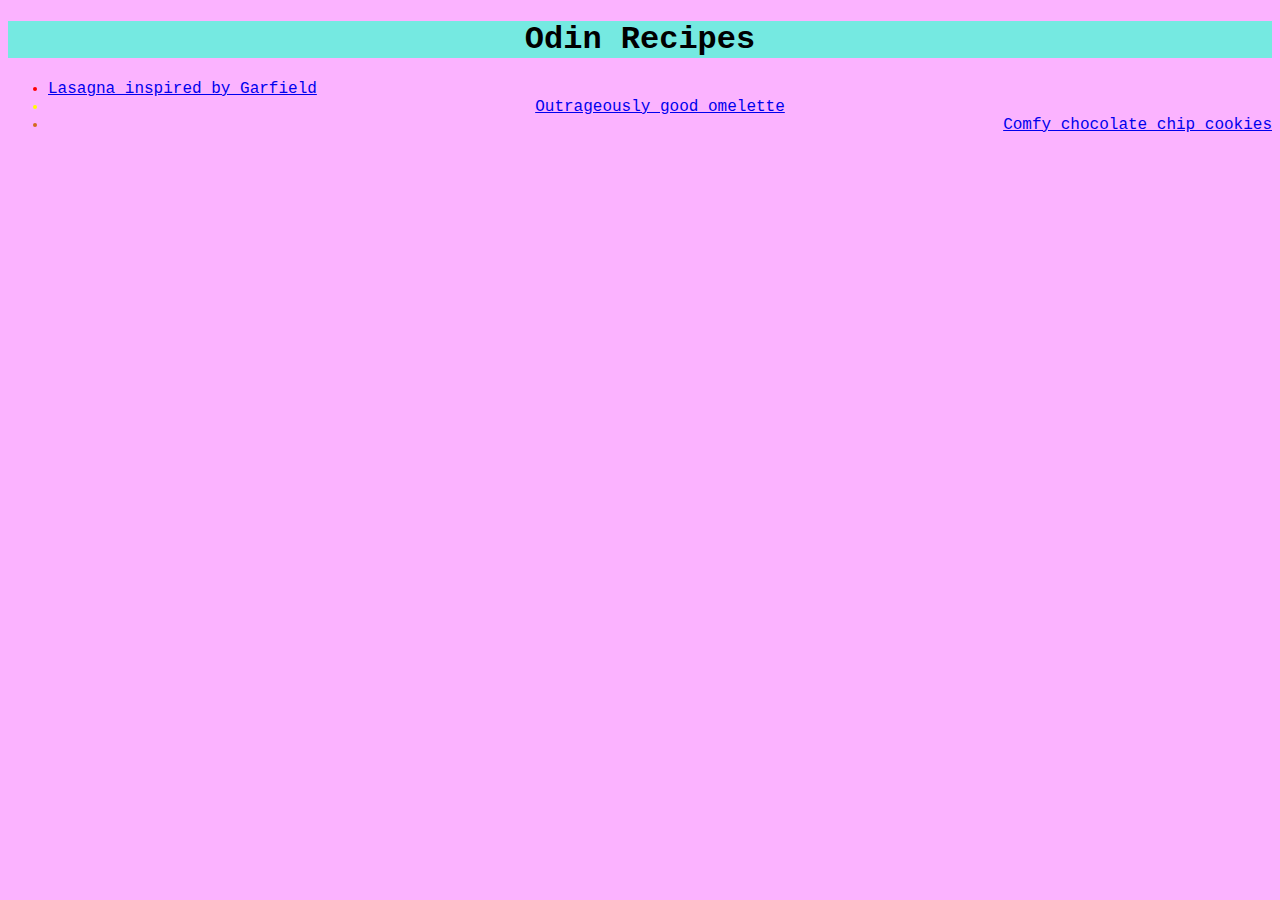
<file: index.html>
<!DOCTYPE html>
<html lang="en">
<head>
    <meta charset="UTF-8">
    <meta http-equiv="X-UA-Compatible" content="IE=edge">
    <meta name="viewport" content="width=
    , initial-scale=1.0">
    <title>Odin Recipes</title>
    <link rel="stylesheet" href="style.css">
</head>
<body>
    <h1 class="page-title">Odin Recipes</h1>
    <ul>
        <li class="pasta"><a href="recipes/lasagna.html">Lasagna inspired by Garfield</a></li>
        <li class="breakfast"><a href="recipes/omelette.html">Outrageously good omelette</a></li>
        <li class="dessert"><a href="recipes/cookie.html">Comfy chocolate chip cookies</a></li>
    </ul>
</body>
</html>
</file>
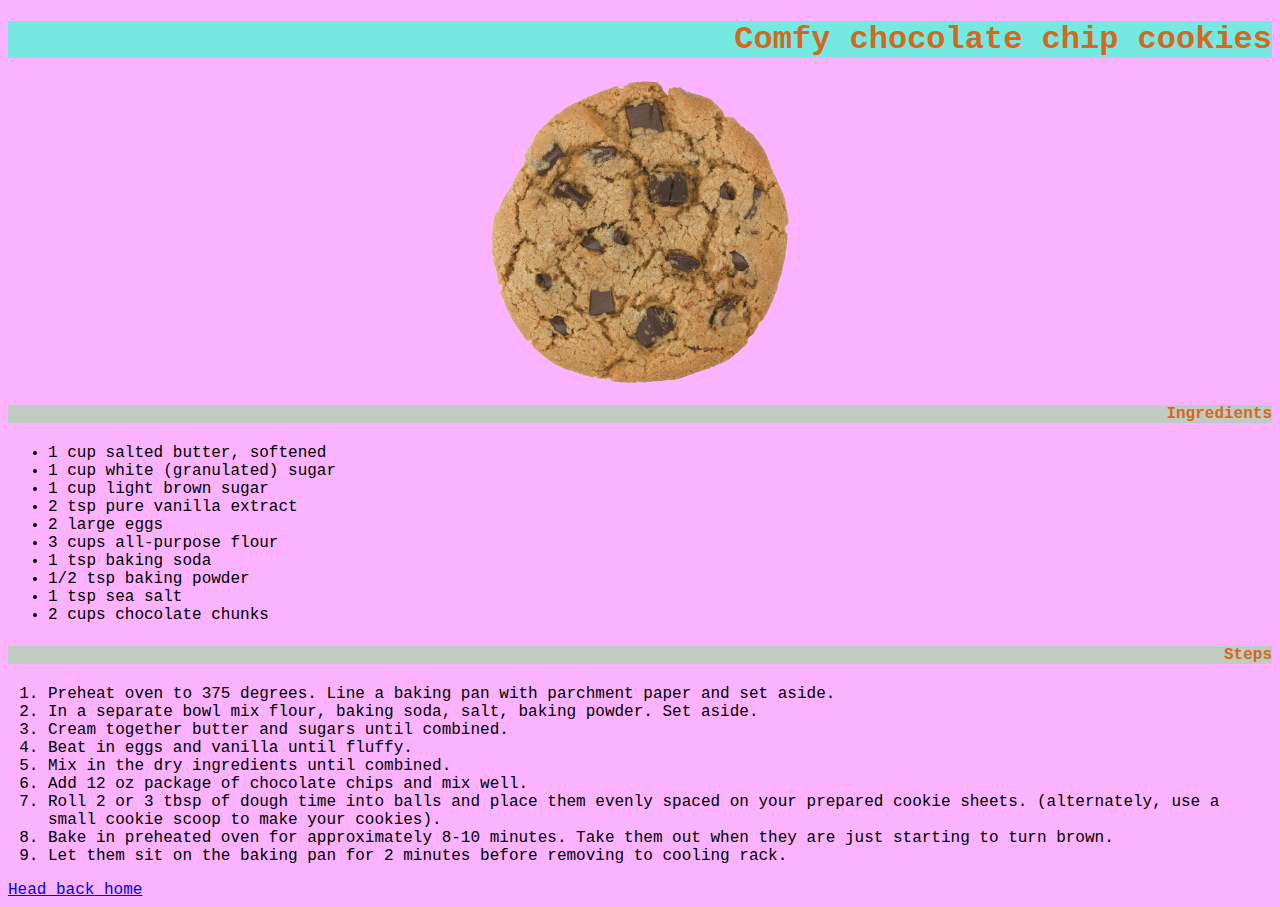
<file: recipes/cookie.html>
<!DOCTYPE html>
<html lang="en">
<head>
    <meta charset="UTF-8">
    <meta http-equiv="X-UA-Compatible" content="IE=edge">
    <meta name="viewport" content="width=
    , initial-scale=1.0">
    <title>Comfy cookies</title>
    <link rel="stylesheet" href="../style.css">
</head>
<body>
    <h1 class="page-title dessert">Comfy chocolate chip cookies</h1>
    <img src="../images/cookie.png" alt="Image of a chunky chooclate chip cookie">

    <h4 class="header dessert">Ingredients</h4>
    <ul>
        <li>1 cup salted butter, softened</li>
        <li>1 cup white (granulated) sugar</li>
        <li>1 cup light brown sugar</li>
        <li>2 tsp pure vanilla extract</li>
        <li>2 large eggs</li>
        <li>3 cups all-purpose flour</li>
        <li>1 tsp baking soda</li>
        <li>1/2 tsp baking powder</li>
        <li>1 tsp sea salt</li>
        <li>2 cups chocolate chunks</li>
    </ul>

    <h4 class="header dessert">Steps</h4>
    <ol>
        <li>Preheat oven to 375 degrees. Line a baking pan with parchment paper and set aside.</li>
        <li>In a separate bowl mix flour, baking soda, salt, baking powder. Set aside.</li>
        <li>Cream together butter and sugars until combined.</li>
        <li>Beat in eggs and vanilla until fluffy.</li>
        <li>Mix in the dry ingredients until combined.</li>
        <li>Add 12 oz package of chocolate chips and mix well.</li>
        <li>Roll 2 or 3 tbsp of dough time into balls and place them evenly spaced on your prepared cookie sheets. (alternately, use a small cookie scoop to make your cookies).</li>
        <li>Bake in preheated oven for approximately 8-10 minutes. Take them out when they are just starting to turn brown.</li>
        <li>Let them sit on the baking pan for 2 minutes before removing to cooling rack.</li>
    </ol>
    <a href="../index.html">Head back home</a>
</body>
</html>
</file>
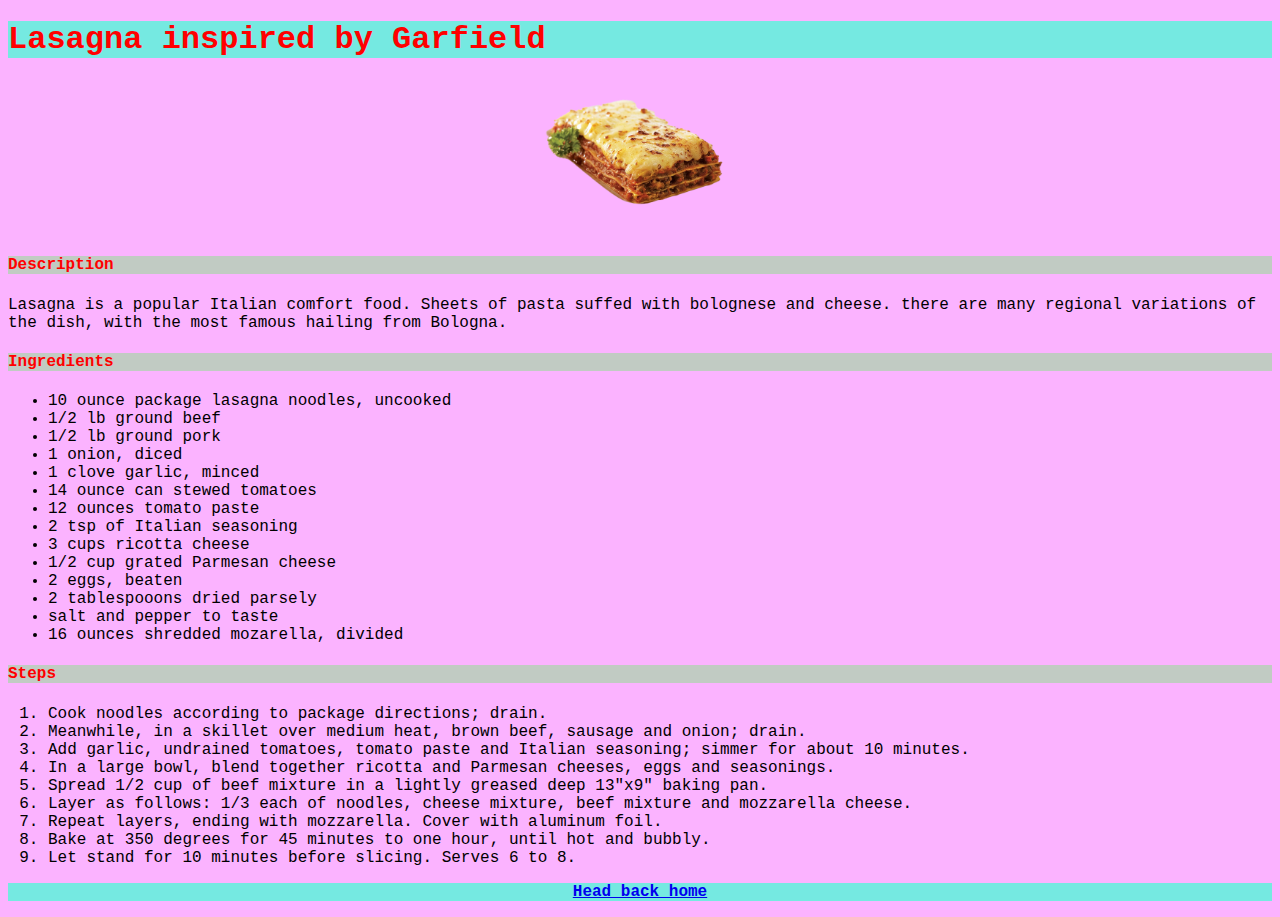
<file: recipes/lasagna.html>
<!DOCTYPE html>
<html lang="en">
<head>
    <meta charset="UTF-8">
    <meta http-equiv="X-UA-Compatible" content="IE=edge">
    <meta name="viewport" content="width=
    , initial-scale=1.0">
    <title>Garfield's Lasagna</title>
    <link rel="stylesheet" href="../style.css">
</head>
<body>
    <h1 class="page-title pasta">Lasagna inspired by Garfield</h1>

    <img src="../images/lasagna.png" alt="Picture of a tasty looking lasagna">

    <h4 class="header pasta">Description</h4>
        <p>Lasagna is a popular Italian comfort food. Sheets of pasta suffed with bolognese and cheese. 
        there are many regional variations of the dish, with the most famous hailing from Bologna.</p>

    <h4 class="header pasta">Ingredients</h4>
            <ul>
                <li>10 ounce package lasagna noodles, uncooked</li>
                <li>1/2 lb ground beef</li>
                <li>1/2 lb ground pork</li>
                <li>1 onion, diced</li>
                <li>1 clove garlic, minced</li>
                <li>14 ounce can stewed tomatoes</li>
                <li>12 ounces tomato paste</li>
                <li>2 tsp of Italian seasoning</li>
                <li>3 cups ricotta cheese</li>
                <li>1/2 cup grated Parmesan cheese</li>
                <li>2 eggs, beaten</li>
                <li>2 tablespooons dried parsely</li>
                <li>salt and pepper to taste</li>
                <li>16 ounces shredded mozarella, divided</li>
            </ul>

    <h4 class="header pasta">Steps</h4>
            <ol>
                <li>Cook noodles according to package directions; drain.</li>
                <li>Meanwhile, in a skillet over medium heat, brown beef, sausage and onion; drain.</li>
                <li>Add garlic, undrained tomatoes, tomato paste and Italian seasoning; simmer for about 10 minutes.</li>
                <li>In a large bowl, blend together ricotta and Parmesan cheeses, eggs and seasonings.</li>
                <li>Spread 1/2 cup of beef mixture in a lightly greased deep 13"x9" baking pan.</li>
                <li>Layer as follows: 1/3 each of noodles, cheese mixture, beef mixture and mozzarella cheese.</li>
                <li>Repeat layers, ending with mozzarella. Cover with aluminum foil.</li>
                <li>Bake at 350 degrees for 45 minutes to one hour, until hot and bubbly.</li>
                <li>Let stand for 10 minutes before slicing. Serves 6 to 8.</li>
            </ol>

    <p class="home-link"><a href="../index.html">Head back home</a></p>
</body>
</html>
</file>
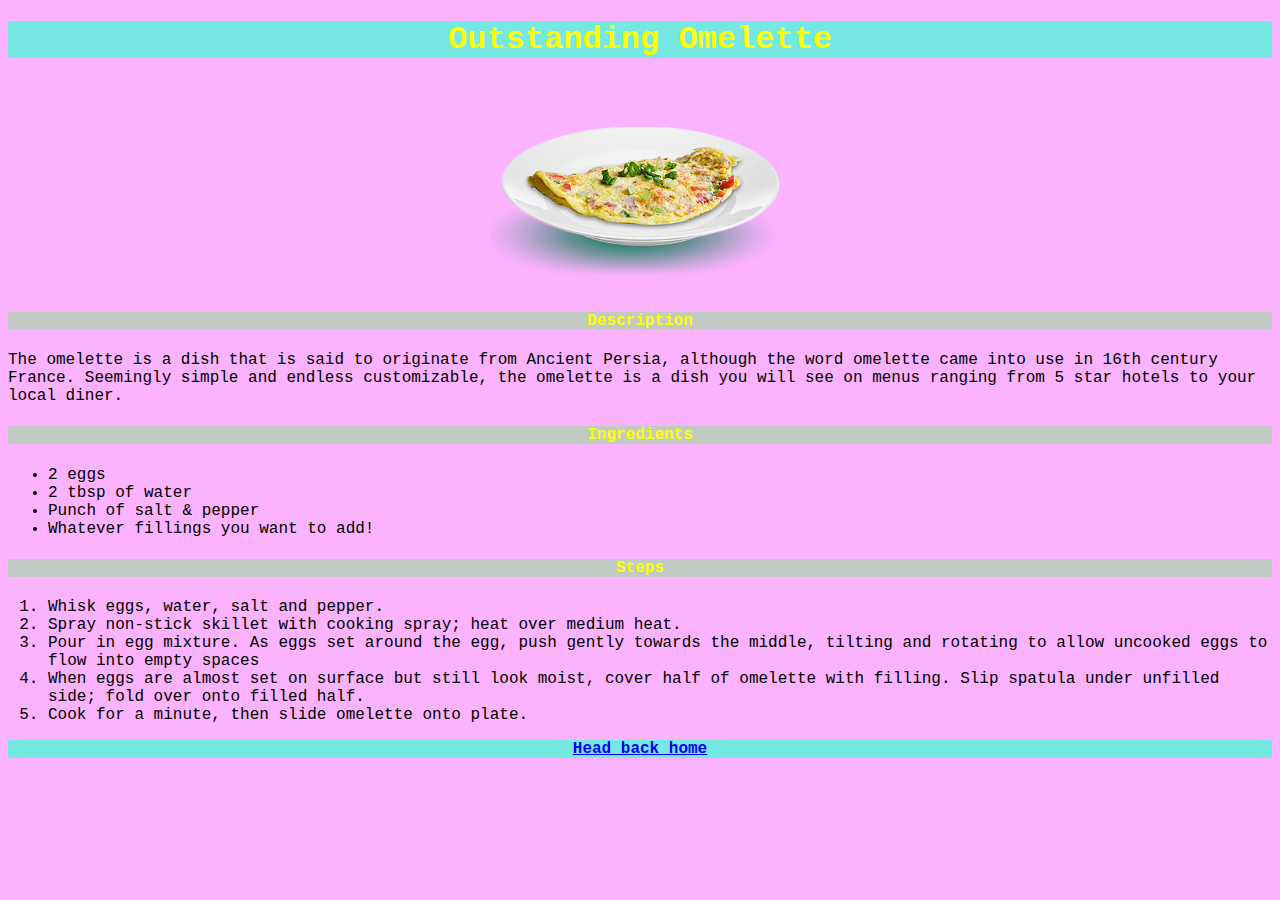
<file: recipes/omelette.html>
<!DOCTYPE html>
<html lang="en">
<head>
    <meta charset="UTF-8">
    <meta http-equiv="X-UA-Compatible" content="IE=edge">
    <meta name="viewport" content="width=
    , initial-scale=1.0">
    <title>Outrageous Omelette</title>
    <link rel="stylesheet" href="../style.css">
</head>
<body>
    <h1 class="page-title breakfast">Outstanding Omelette</h1>
    <img src="../images/omelette.png" alt="Image of a tasty omelette">

    <h4 class="header breakfast">Description</h4>
    <p>The omelette is a dish that is said to originate from Ancient Persia, although the word omelette came into use in 16th century France.
    Seemingly simple and endless customizable, the omelette is a dish you will see on menus ranging from 5 star hotels to your local diner.</p>
    <h4 class="header breakfast">Ingredients</h4>
    <ul>
        <li>2 eggs</li>
        <li> 2 tbsp of water</li>
        <li>Punch of salt & pepper</li>
        <li>Whatever fillings you want to add!</li>
    </ul>

    <h4 class="header breakfast">Steps</h4>
    <ol>
        <li>Whisk eggs, water, salt and pepper.</li>
        <li>Spray non-stick skillet with cooking spray; heat over medium heat.</li>
        <li>Pour in egg mixture. As eggs set around the egg, push gently towards the middle, tilting and rotating to allow uncooked eggs to flow into empty spaces</li>
        <li>When eggs are almost set on surface but still look moist, cover half of omelette with filling. Slip spatula under unfilled side; fold over onto filled half.</li>
        <li>Cook for a minute, then slide omelette onto plate.</li>
    </ol>

 <p class="home-link"><a href="../index.html">Head back home</a></p>
</body>
</html>
</file>
<file: style.css>
body {
    font-family:'Courier New', Courier, monospace ;
    background-color: rgb(251, 179, 255);
}

.page-title,
.home-link {
    text-align: center;
    font-weight: 900;
    background-color:rgb(117, 233, 225);
    color: rgb(0, 0, 0);
}

.header {
    background-color: rgba(151, 220, 151, 0.575);
}

.pasta {
    text-align: left;
    color: red;
}

.breakfast {
    text-align: center;
    color: yellow;
}

.dessert {
    text-align: right;
    color: chocolate;
}

img {
    display: block;
    margin-left: auto;
    margin-right: auto;
    height: auto;
    width: 300px;
}

li {
    font-family: Courier, monospace;
}
</file>
